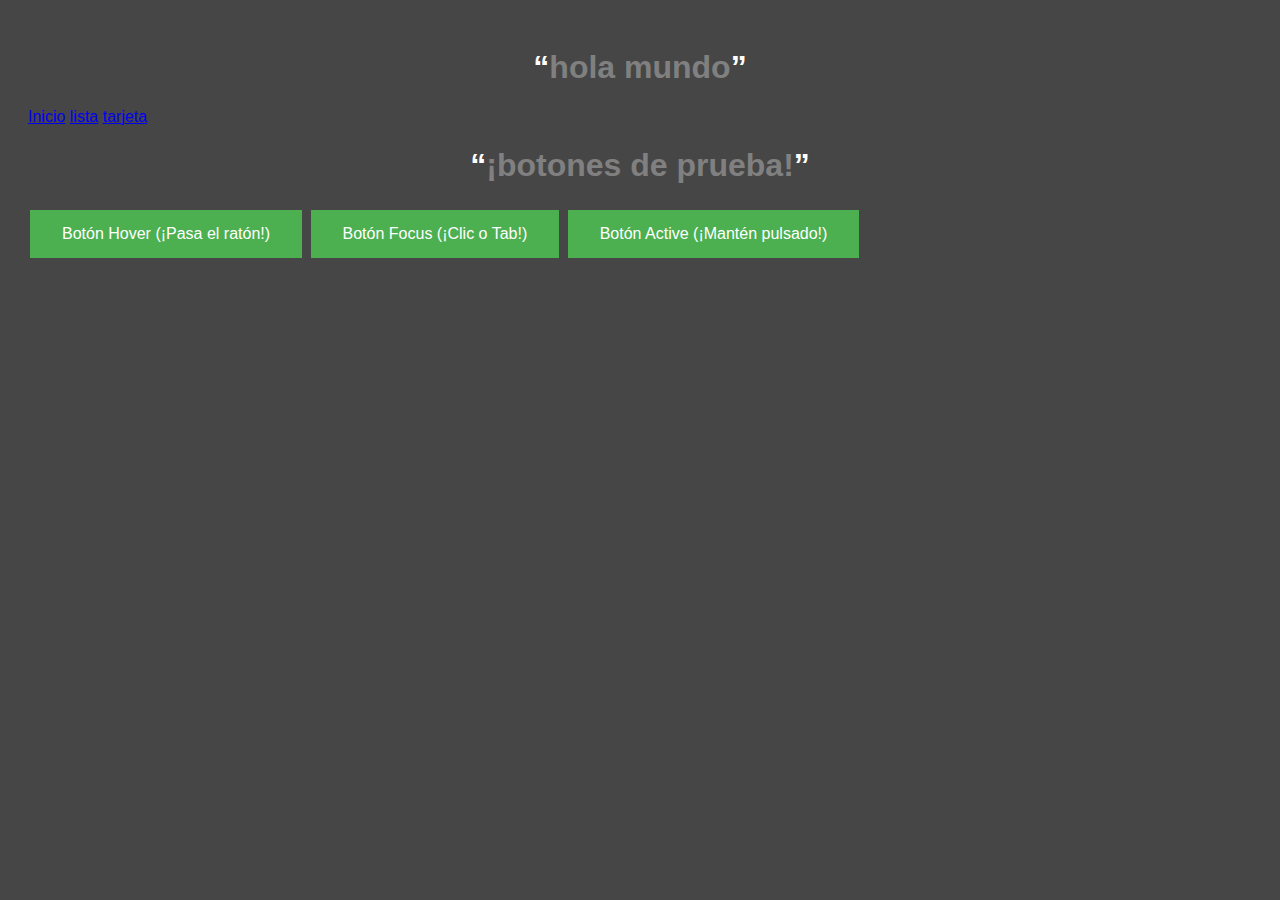
<file: index.html>
<!DOCTYPE html>
<html lang="es">
<head>
    <meta charset="UTF-8">
    <meta name="viewport" content="width=device-width, initial-scale=1.0">
    <title>pseudocodigo</title>
    <link rel="stylesheet" href="styles.css"> </head>

<header>
    <h1>hola mundo</h1>
    <a href="index.html">Inicio</a>
     <a href="lista.html">lista</a>
    <a href="tarjeta.html">tarjeta</a>
</nav>


</header>
<body>

</main>

    <h1>¡botones de prueba!</h1>

    <button class="mi-boton" id="boton-hover">Botón Hover (¡Pasa el ratón!)</button>
    <button class="mi-boton" id="boton-focus">Botón Focus (¡Clic o Tab!)</button>
    <button class="mi-boton" id="boton-active">Botón Active (¡Mantén pulsado!)</button>


    </main>
</body>
</html>
</file>
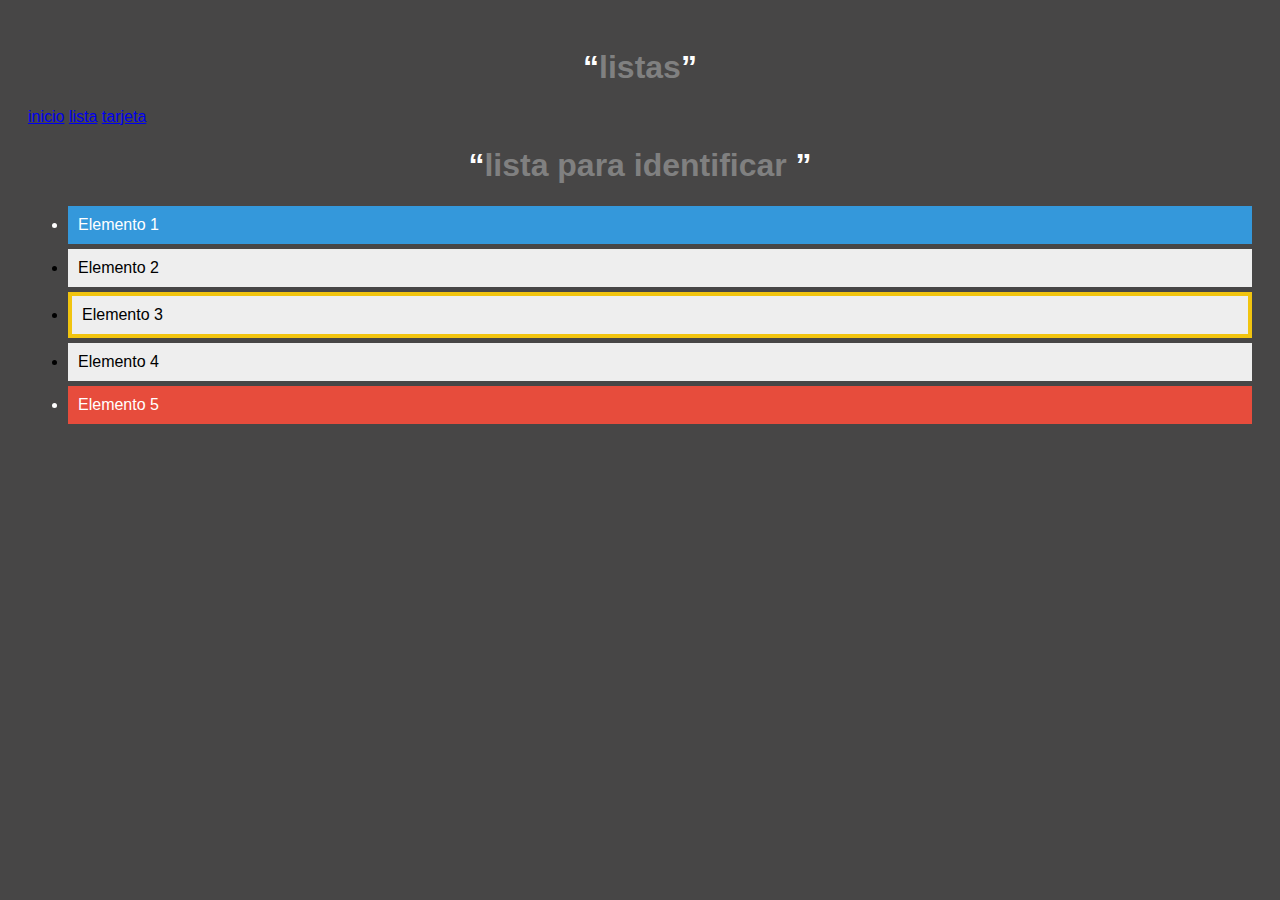
<file: lista.html>
<!DOCTYPE html>
<html lang="es">
<head>
    <meta charset="UTF-8">
    <meta name="viewport" content="width=device-width, initial-scale=1.0">
    <title>Solo Tres Pseudoclases</title>
    <link rel="stylesheet" href="styles.css">
</head>
<header>
    <h1>listas</h1>
    <a href="index.html">inicio</a>
    <a href="lista.html">lista</a>
    <a href="tarjeta.html">tarjeta</a>
</header>
<body>
</main>

</section>
    <h1>lista para identificar </h1>

  <ul class="lista">
    <li>Elemento 1</li>
    <li>Elemento 2</li>
    <li>Elemento 3</li>
    <li>Elemento 4</li>
    <li>Elemento 5</li>
</ul>

</section>

</main>
</body>
</html>
</file>
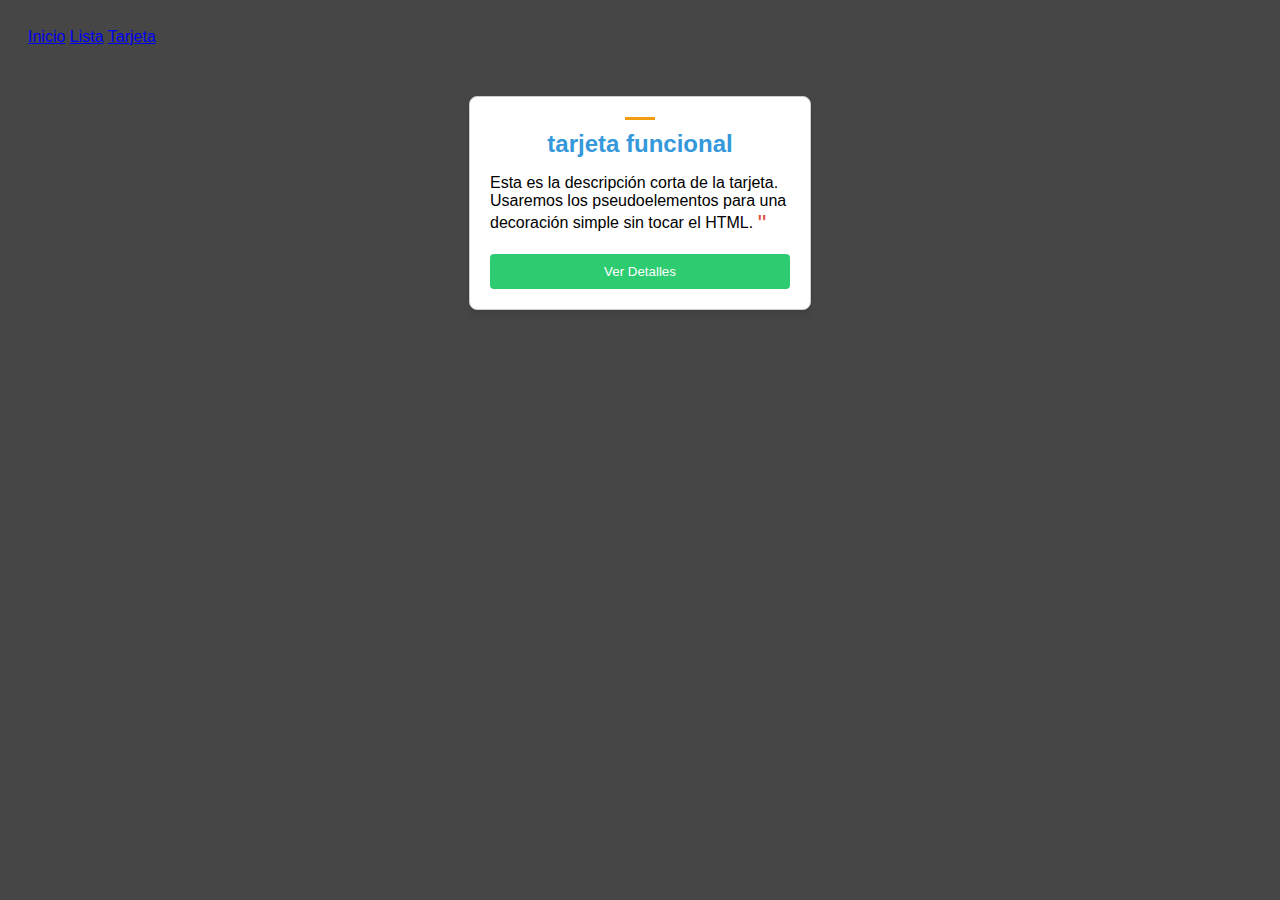
<file: tarjeta.html>
<!DOCTYPE html>
<html lang="en">
<head>
    <meta charset="UTF-8">
    <meta name="viewport" content="width=device-width, initial-scale=1.0">
    <link rel="stylesheet" href="styles.css">
    <title>tarjeta</title>
</head>

</header>
<a href="index.html">Inicio</a>
<a href="lista.html">Lista</a>
<a href="tarjeta.html">Tarjeta</a>

</header>


<body>
    <main>
<section>
<div class="tarjeta">
   <h1>tarjeta funcional</h1>
    <p class="descripcion">
        Esta es la descripción corta de la tarjeta. Usaremos los pseudoelementos 
        para una decoración simple sin tocar el HTML.
    </p>
    <button class="boton-accion">Ver Detalles</button>
</div>



</section>


    </main>




</body>
</html>
</file>
<file: styles.css>
/* Estilo del cuerpo */
body {
    font-family: Arial, sans-serif;
    background-color: #474646;
    padding: 20px;
}



/*botones focus, hover y active*/
.mi-boton {
    background-color: #4CAF50; /* Verde */
    border: none;
    color: white;
    padding: 15px 32px;
    text-align: center;
    display: inline-block;
    font-size: 16px;
    margin: 4px 2px;
    transition-duration: 0.4s;
}

/*secrea el boton hover que hace que al pasar el cursor cambie de color */
#boton-hover:hover {
    background-color: #2980b9; /* Azul más oscuro */

}

/*cuando se selecciona le saleun borde rojo*/
#boton-focus:focus {
    background-color: #27ae60; 
    outline: 4px solid #ff0000; /*borde rojo*/
    outline-offset: 3px; 
}

/* cuando lo dejas presionado cambiade color*/
#boton-active:active {
    background-color: #c0392b; /* Rojo oscuro */
    transform: translateY(1px);
    box-shadow: none; 
   
}



h1 { 
    color: gray;
    text-align: center;
}

h1::before{ color: white;
     content: open-quote;
   
}   

h1::after{ content: close-quote;
    color: white;
    text-align: center;
}

/*listas*/


.lista li {
    padding: 10px;
    margin-bottom: 5px;
    background-color: #eee; 
}


/*listas*/
/*pseudoclases de CSS*/

/* 1. :first-child (Selecciona el primero) */
.lista li:first-child {
    background-color: #3498db; 
    color: white;
}

/* 2. :last-child (Selecciona el último) */
.lista li:last-child {
    background-color: #e74c3c; 
    color: white;
}

/* 3. :nth-child(n) (Selecciona por posición, aquí el número 3) */
.lista li:nth-child(3) {
    border: 4px solid #f1c40f; 
}


/*tarjeta funcional*/
.tarjeta {
    width: 300px;
    margin: 50px auto; 
    padding: 20px;
    border: 1px solid #ccc;
    border-radius: 8px;
    box-shadow: 0 4px 6px rgba(0, 0, 0, 0.1);
    background-color: white;
    transition: transform 0.3s ease-in-out;
}

.tarjeta h1 {
    color: #3498db; 
    text-align: center;
    margin-top: 0;
    position: relative; /* Necesario para los pseudoelementos */
    font-size: 1.5em;
}

.boton-accion {
    background-color: #2ecc71; 
    color: white;
    padding: 10px 15px;
    border: none;
    border-radius: 4px;
    width: 100%;
    cursor: pointer;
    transition: background-color 0.3s;
}

/* ---------------------------------------------------- */
/* PSEUDOELEMENTOS (DECORACIÓN) */
/* ---------------------------------------------------- */

/* 1. Línea antes del H1 (::before) */
.tarjeta h1::before {
    content: "";
    display: block;
    width: 30px; 
    height: 3px;
    background-color: #f39c12; 
    margin: 0 auto 10px auto; 
}

/* 2. Símbolo después del párrafo (::after) */
.descripcion::after {
    content: " \""; /* Inserta comilla de cierre */
    color: #e74c3c; 
    font-size: 1.5em;
    vertical-align: sub;
}

/* ---------------------------------------------------- */
/* PSEUDOCLASES (INTERACCIÓN) */
/* ---------------------------------------------------- */

/* 1. Efecto al pasar el ratón por la tarjeta (:hover) */
.tarjeta:hover {
    transform: translateY(-5px); 
    box-shadow: 0 8px 12px rgba(0, 0, 0, 0.2);
}

/* 2. Efecto al pasar el ratón por el botón (:hover) */
.boton-accion:hover {
    background-color: #27ae60; 
}

/* 3. Efecto al presionar el botón (:active) */
.boton-accion:active {
    transform: translateY(1px); 
}
</file>
